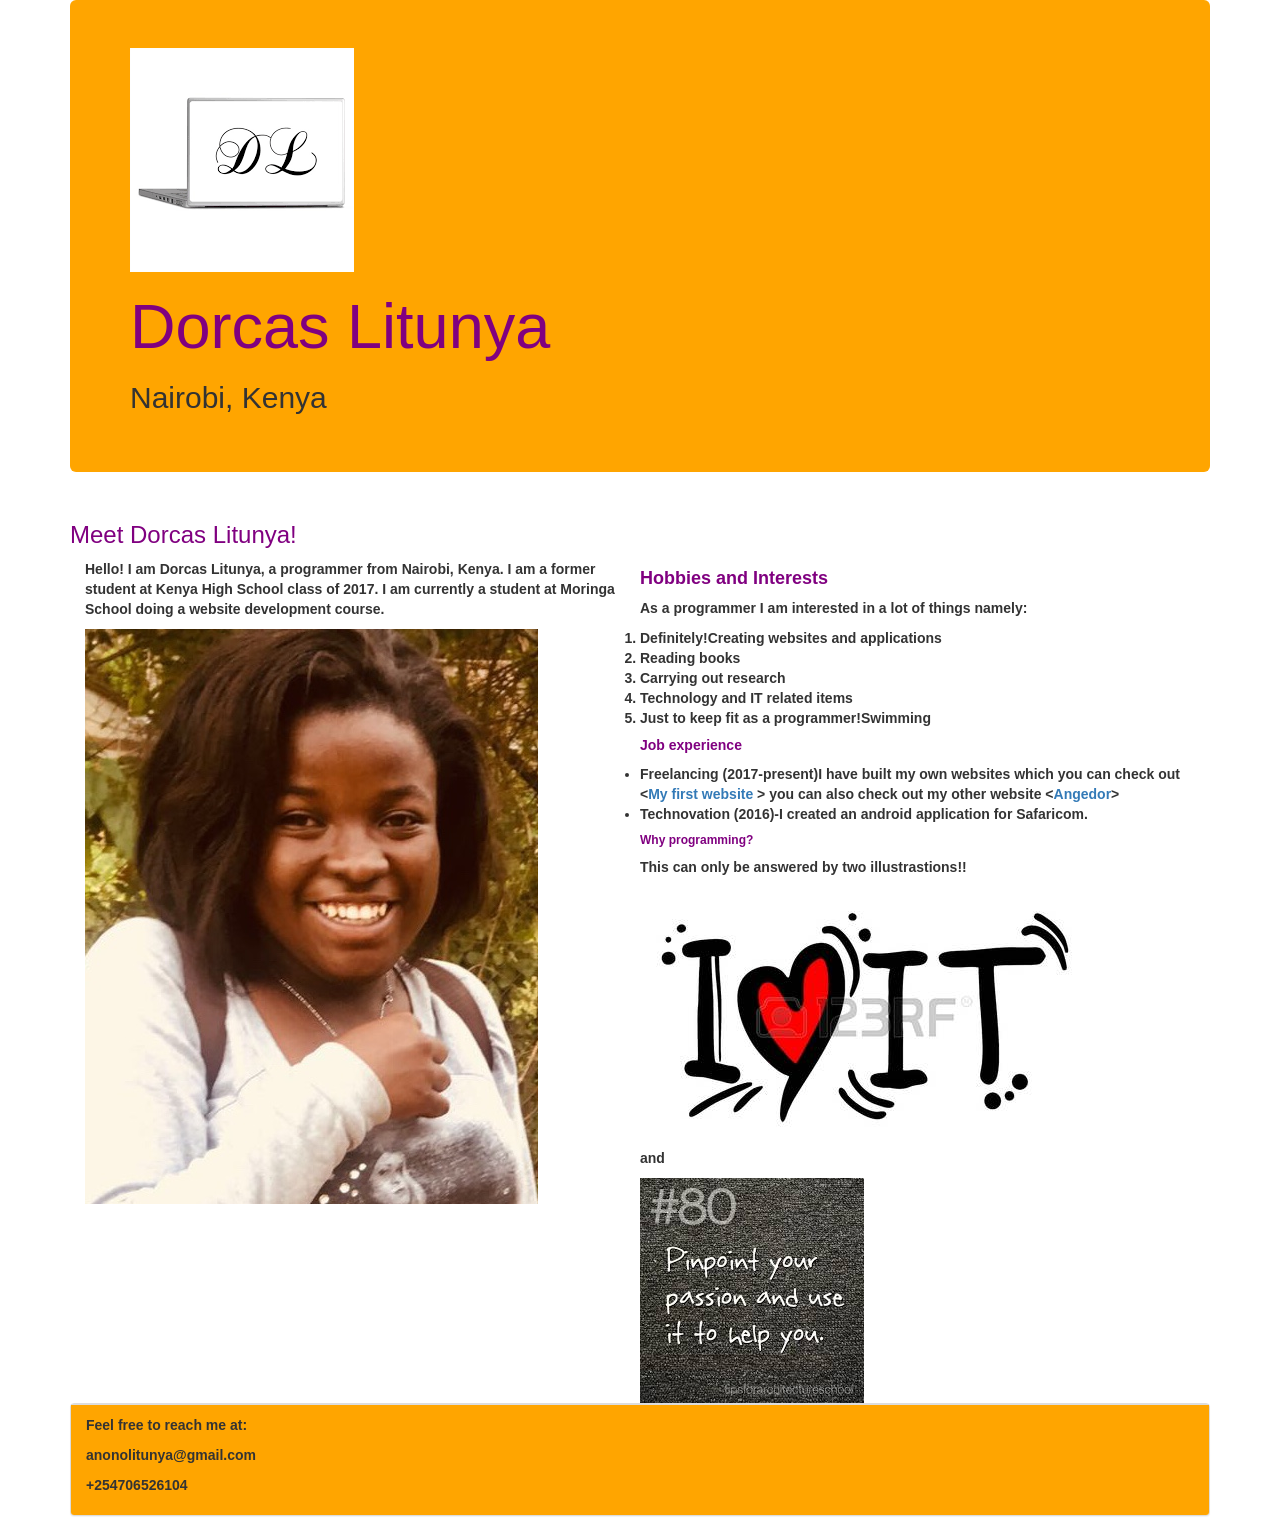
<file: index.html>
<!DOCTYPE html>
<html>
  <head>
    <title>Dorcas Litunya portfolio</title>
    <link href="css/bootstrap.min.css" rel="stylesheet" type="text/css">
    <link href="css/styles.css" rel="stylesheet" type="text/css">
  </head>
  <body>

    <div class="container">
    <div class="jumbotron">
    <div class="important">

      <img src="images/logo4.png" alt="An image of my logo.">
      <h1>Dorcas Litunya</h1>
    </div>
    <div class="important">
      <h2>Nairobi, Kenya</h2>
    </div>
    </div>
      <div class="row">
       <div class="col-md-6">
    <div class="important">
      <h3>Meet Dorcas Litunya!</h3>
    </div>
      </div>
    </div>
     <div class="col-md-6">
      <p>Hello! I am Dorcas Litunya, a programmer from Nairobi, Kenya. I am a former student at Kenya High School class of 2017. I am currently a student at Moringa School doing a website development course.</p>
      <img src="images/my photo.jpg" alt="An image of myself.">
      </div>

    <div class="important">
      <h4>Hobbies and Interests</h4>
    </div>
      <p>As a programmer I am interested in a lot of things namely:</p>
        <ol>
          <li>Definitely!Creating websites and applications</li>
          <li>Reading books</li>
          <li>Carrying out research</li>
          <li>Technology and IT related items</li>
          <li>Just to keep fit as a programmer!Swimming</li>
        </ol>
      <div class="important">
        <h5> Job experience</h5>
      </div>
        <ul>
          <li>Freelancing (2017-present)I have built my own  websites which you can check out <<a href="https://dorcaslitunya.github.io/my-first-website/">My first website </a>> you can also check out my other website <<a href="https://dorcaslitunya.github.io/my-first-website/">Angedor</a>>
          <li>Technovation (2016)-I created an android application for Safaricom.</li>
        </ul>
      <div class="important">
        <h6>Why programming?</h6>
      </div>
          <p>This can only be answered by two illustrastions!!</p>

            <img src="images/love.jpg" alt="An image of an illustration"><p>and</p><img src="images/passion.jpg.jpg" alt="An image of an illustration">
    <div class="panel panel-default">
      <div class="panel-footer">
        <p>Feel free to reach me at:</p>
        <p>anonolitunya@gmail.com</p>
        <p>+254706526104</p>
    </div>
    </div>
  </body>

</html>
</file>
<file: css/styles.css>
.important h1 {
  color: purple
}
.important {
  font-style: normal;
}
.important{
  font-weight: bolder;
}
.important h5{
  color: purple;
  font-weight: bold;
}
.important h6{
  color: purple;
  font-weight: bold;
}
.important h4{
  color:purple;
  font-weight: bold;

}
.important h3{
  color: purple
}
body {
  background-image:url(https://cdn2.f-cdn.com/ppic/5412243/logo/8587463/The-best-top-desktop-blue-wallpapers-blue-wallpaper-blue-background-hd-25.jpg) ;

}
body{
font-weight: bolder;
}
</file>
